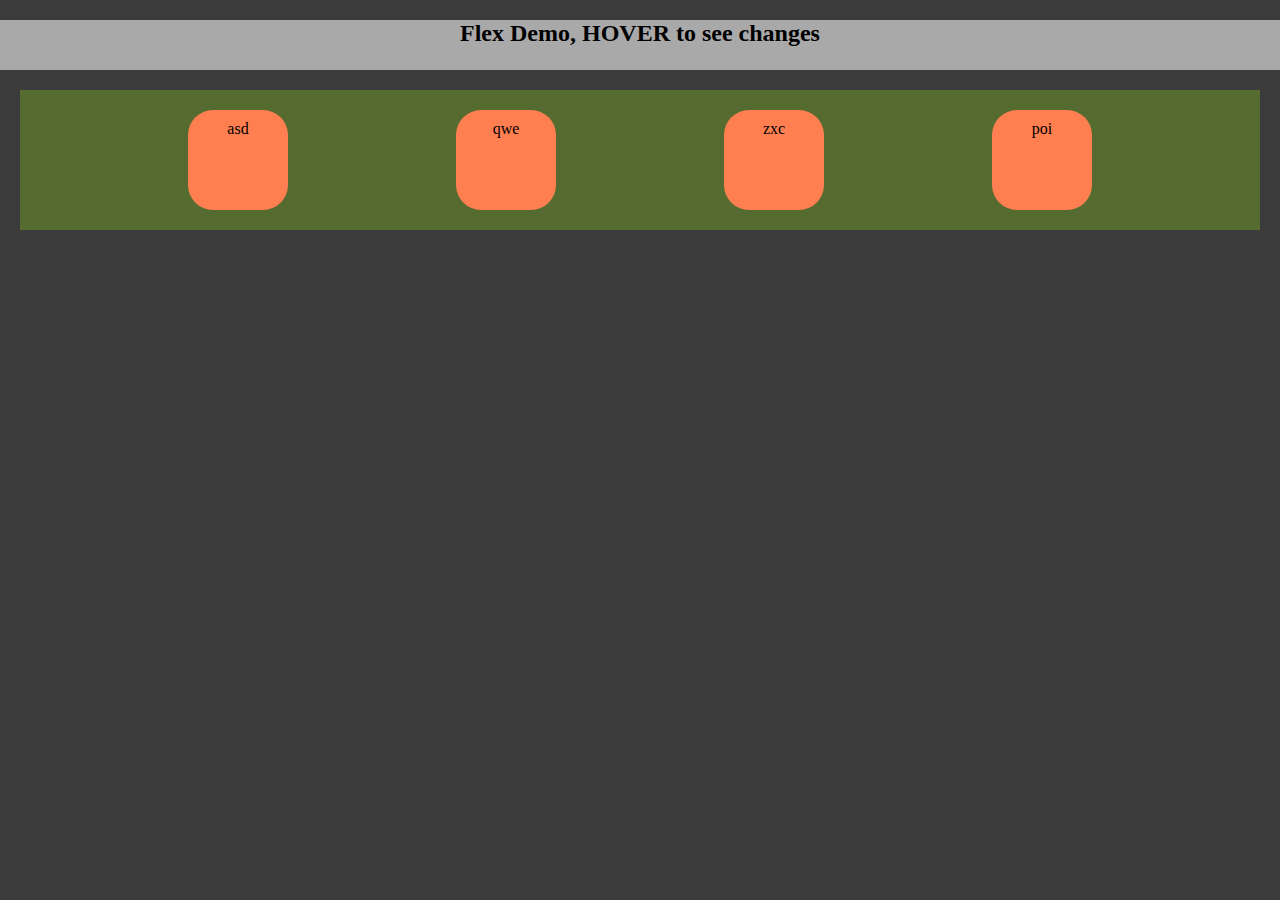
<file: Index.html>
<!DOCTYPE html>
<html lang="en">
<head>
    <meta charset="UTF-8">
    <meta http-equiv="X-UA-Compatible" content="IE=edge">
    <meta name="viewport" content="width=device-width, initial-scale=1.0">
    <title>Flex</title>
    <link rel="stylesheet" href="flex.css">
</head>
<body>
    <h2>Flex Demo, HOVER to see changes</h2>
    <div class="demo">
        <div class="box1">asd</div>
        <!-- <div class="hide"><img src="./images/DSC_9182.jpg" alt=""></div> -->
        <div class="box2">qwe</div>
        <div class="box3">zxc</div>
        <div class="box4">poi</div>
    </div>
</body>
</html>
</file>
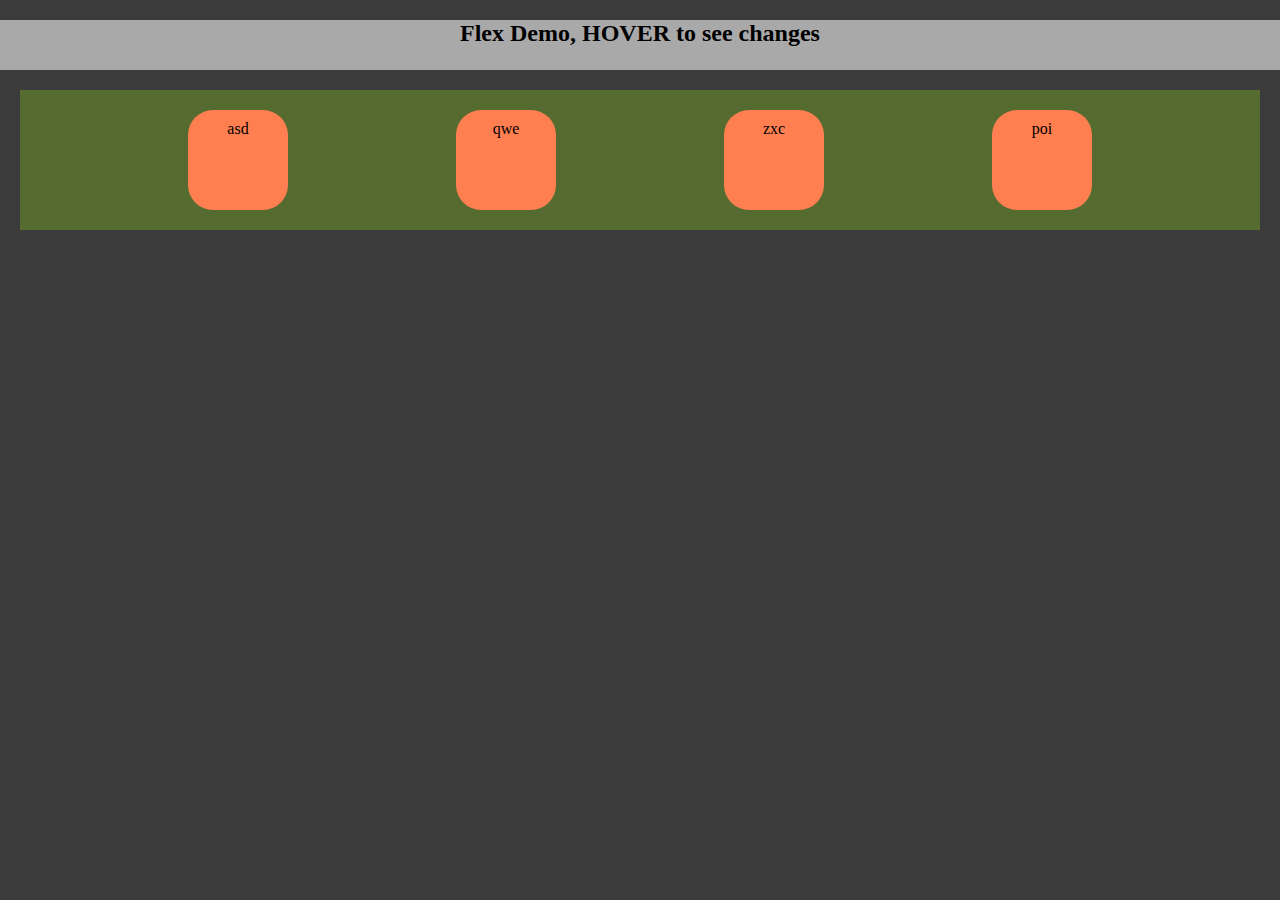
<file: flex.html>
<!DOCTYPE html>
<html lang="en">
<head>
    <meta charset="UTF-8">
    <meta http-equiv="X-UA-Compatible" content="IE=edge">
    <meta name="viewport" content="width=device-width, initial-scale=1.0">
    <title>Flex</title>
    <link rel="stylesheet" href="flex.css">
</head>
<body>
    <h2>Flex Demo, HOVER to see changes</h2>
    <div class="demo">
        <div class="box1">asd</div>
        <!-- <div class="hide"><img src="./images/DSC_9182.jpg" alt=""></div> -->
        <div class="box2">qwe</div>
        <div class="box3">zxc</div>
        <div class="box4">poi</div>
    </div>
</body>
</html>
</file>
<file: flex.css>
body{
    padding:0%;
    margin: 0%;
    background-color: rgb(60, 59, 59);
}
h2{
    display: flex;
    justify-content: center;
    background-color: darkgray;
    height: 50px;
    width: 100%;
}
.demo{
    margin: 20px;
    padding: 10px;
    /* height: 200px; */
    /* width: 1000px; */
    display: flex;
    justify-content: space-evenly;
    background-color: darkolivegreen;
}
.demo > div{
    margin: 10px;
    padding: 10px;
    height: 80px;
    width: 80px;
    background-color: coral;
    text-align: center;

}
.box1{
    /* rotate: 45deg; */
    border-radius: 25px;
}
.box2{
    /* rotate: 45deg; */
    border-radius: 25px;
}
.box3{
    /* rotate: 45deg; */
    border-radius: 25px;
}
.box4{
    /* rotate: 45deg; */
    border-radius: 25px;
}
.box1:hover {
    font-size: larger;
    background-color: deeppink;
    rotate: 45deg;
}
.box2:hover {
    font-size: larger;
    background-color: deeppink;
    rotate: 45deg;
}
.box3:hover {
    font-size: larger;
    background-color: deeppink;
    rotate: 45deg;
}
.box4:hover {
    font-size: larger;
    background-color: deeppink;
    rotate: 45deg;
}
</file>
